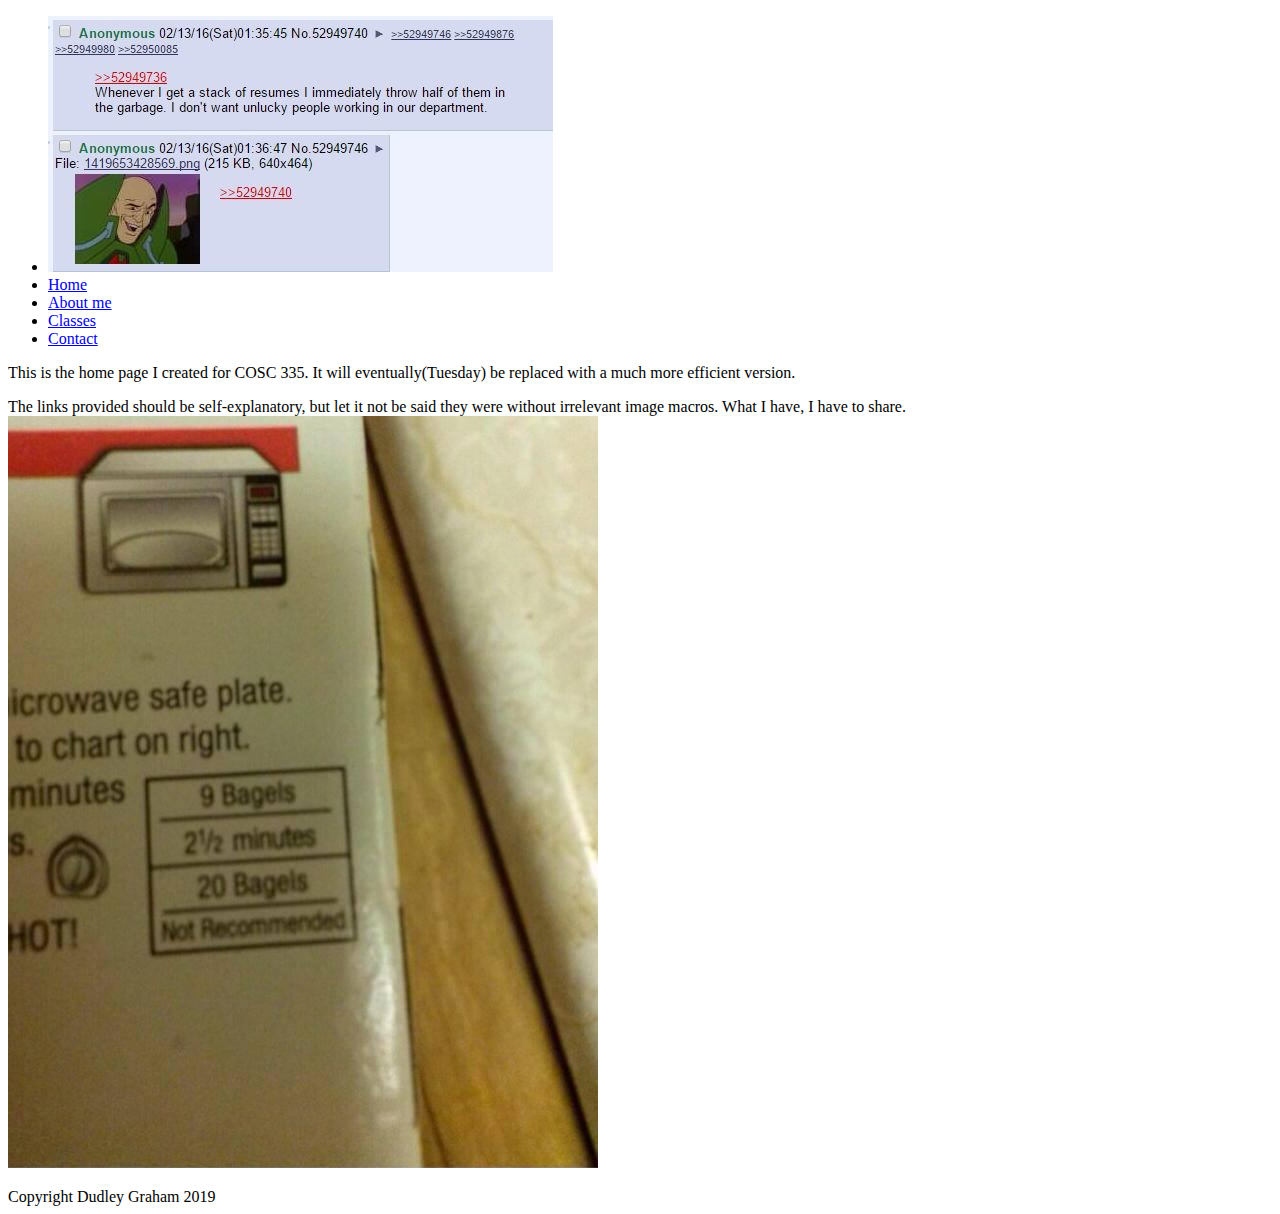
<file: Project1/index.html>
<!DOCTYPE html>
<html lang ="en">
    <head><title>Home</title></head>
    <body>
<header><meta charset ="utf-8"/>
    
    <nav>
        <ul>
<li>
    <a href="#"><img src="catch-22.jpg"/></a>
</li>
<li>
    <a href="#">Home</a>
</li>
<li>
<a href="aboutme.html">About me</a>
</li>
<li>
    <a href="classes.html">Classes</a>
</li>
<li>
    <a href="contact.html">Contact</a>
</li>
        </ul>
    </nav>
</header>

    <p>
        This is the home page I created for COSC 335. It will eventually(Tuesday) be replaced with a much more efficient version.
    </p>
    <p>
        The links provided should be self-explanatory, but let it not be said they were without irrelevant image macros.
        What I have, I have to share.
        
        <img src="20bagels.jpg"/>
    </p>
    <footer>Copyright Dudley Graham 2019</footer>
</body>

</html>
</file>
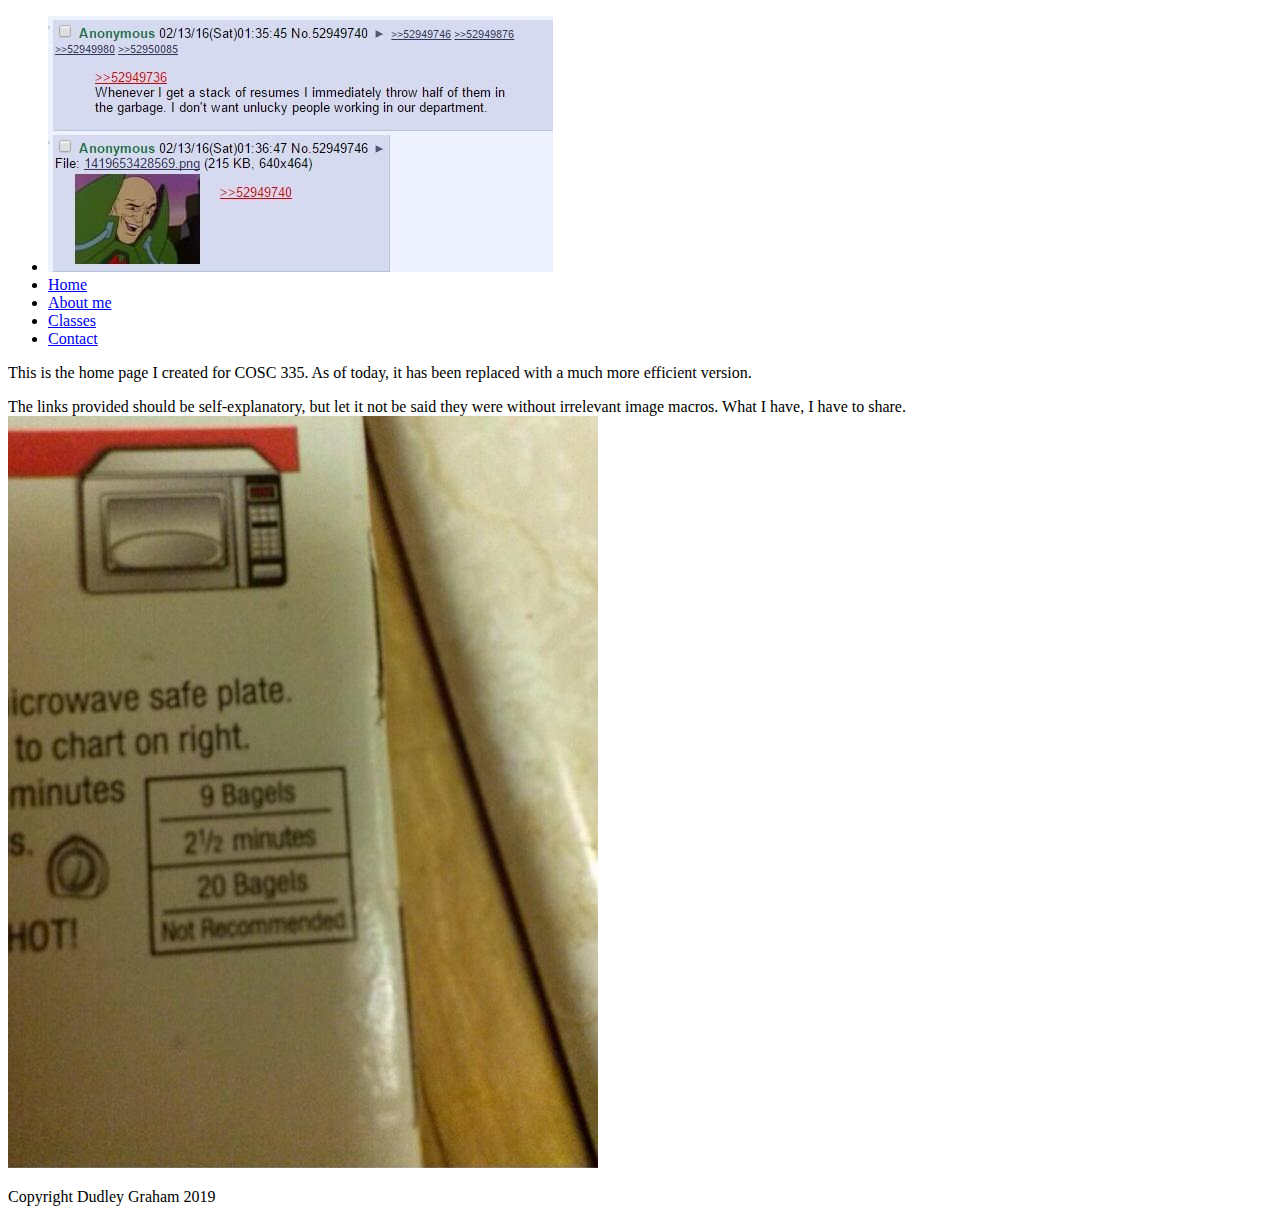
<file: Project2/index.html>
<!DOCTYPE html>
<html lang ="en">
    <head>
        <title>Home</title>
        <meta charset ="utf-8"/>
        <link rel="shortcut icon" href="favicon.ico">
    </head>
    <body>
<header>
    
    <nav>
        <ul>
<li>
    <a href="#"><img src="img/catch-22.jpg" alt="logo"/></a>
</li>
<li>
    <a href="#">Home</a>
</li>
<li>
<a href="aboutme/">About me</a>
</li>
<li>
    <a href="classes/">Classes</a>
</li>
<li>
    <a href="contact/">Contact</a>
</li>
        </ul>
    </nav>
</header>

    <p>
        This is the home page I created for COSC 335. As of today, it has been replaced with a much more efficient version.
    </p>
    <p>
        The links provided should be self-explanatory, but let it not be said they were without irrelevant image macros.
        What I have, I have to share.
        
        <img src="img/20bagels.jpg" alt="bagels"/>
    </p>
    <footer>Copyright Dudley Graham 2019</footer>
</body>

</html>
</file>
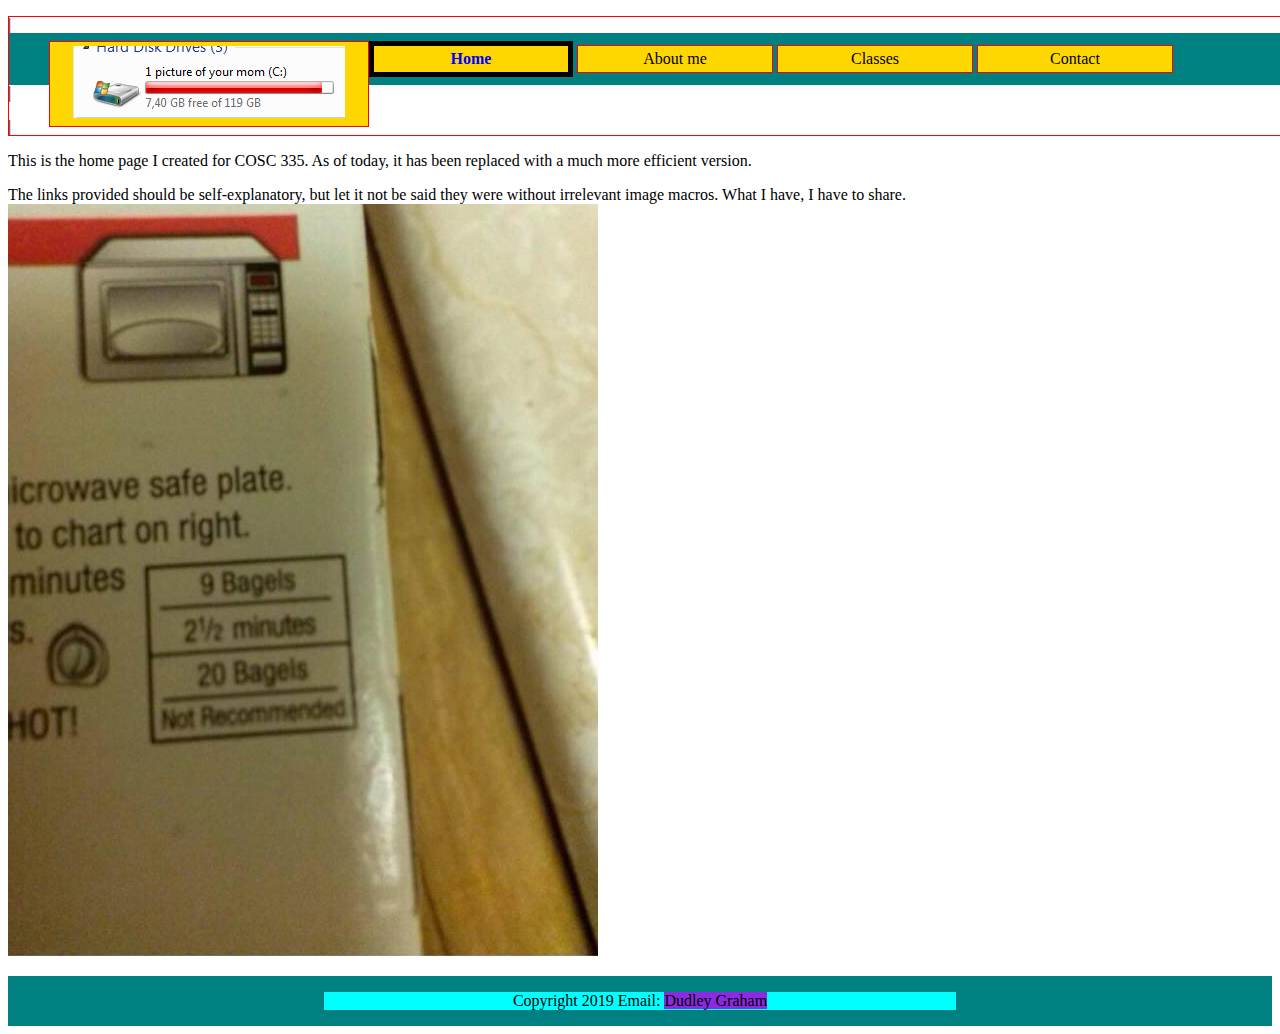
<file: Project3/index.html>
<!DOCTYPE html>
<html lang ="en">
    <head>
        <title>Home</title>
        <meta charset ="utf-8"/>
        <link rel="shortcut icon" href="favicon.ico">
        <link rel="stylesheet" href="css/css.css">
    </head>
    <body>
<header>
    <nav>
        <ul>
<li class="logo">
    <a href="#"><img src="img/mom.png" alt="logo"/></a>
</li>
<li class ="current">
    <a href="#">Home</a>
</li>
<li>
<a href="about_me/">About me</a>
</li>
<li>
    <a href="classes/">Classes</a>
</li>
<li>
    <a href="contact/">Contact</a>
</li>
        </ul>
    </nav>
</header>
<p> |</p>
<p> |</p>
<p> |</p>
<p> |</p>
    <p>
        This is the home page I created for COSC 335. As of today, it has been replaced with a much more efficient version.
    </p>
    <p>
        The links provided should be self-explanatory, but let it not be said they were without irrelevant image macros.
        What I have, I have to share.
        
        <img src="img/20bagels.jpg" alt="bagels"/>
    </p>
<footer><div>Copyright 2019 Email: <a href="mailto:grahamda@email.wofford.edu">Dudley Graham</a></div></footer>
</body>

</html>
</file>
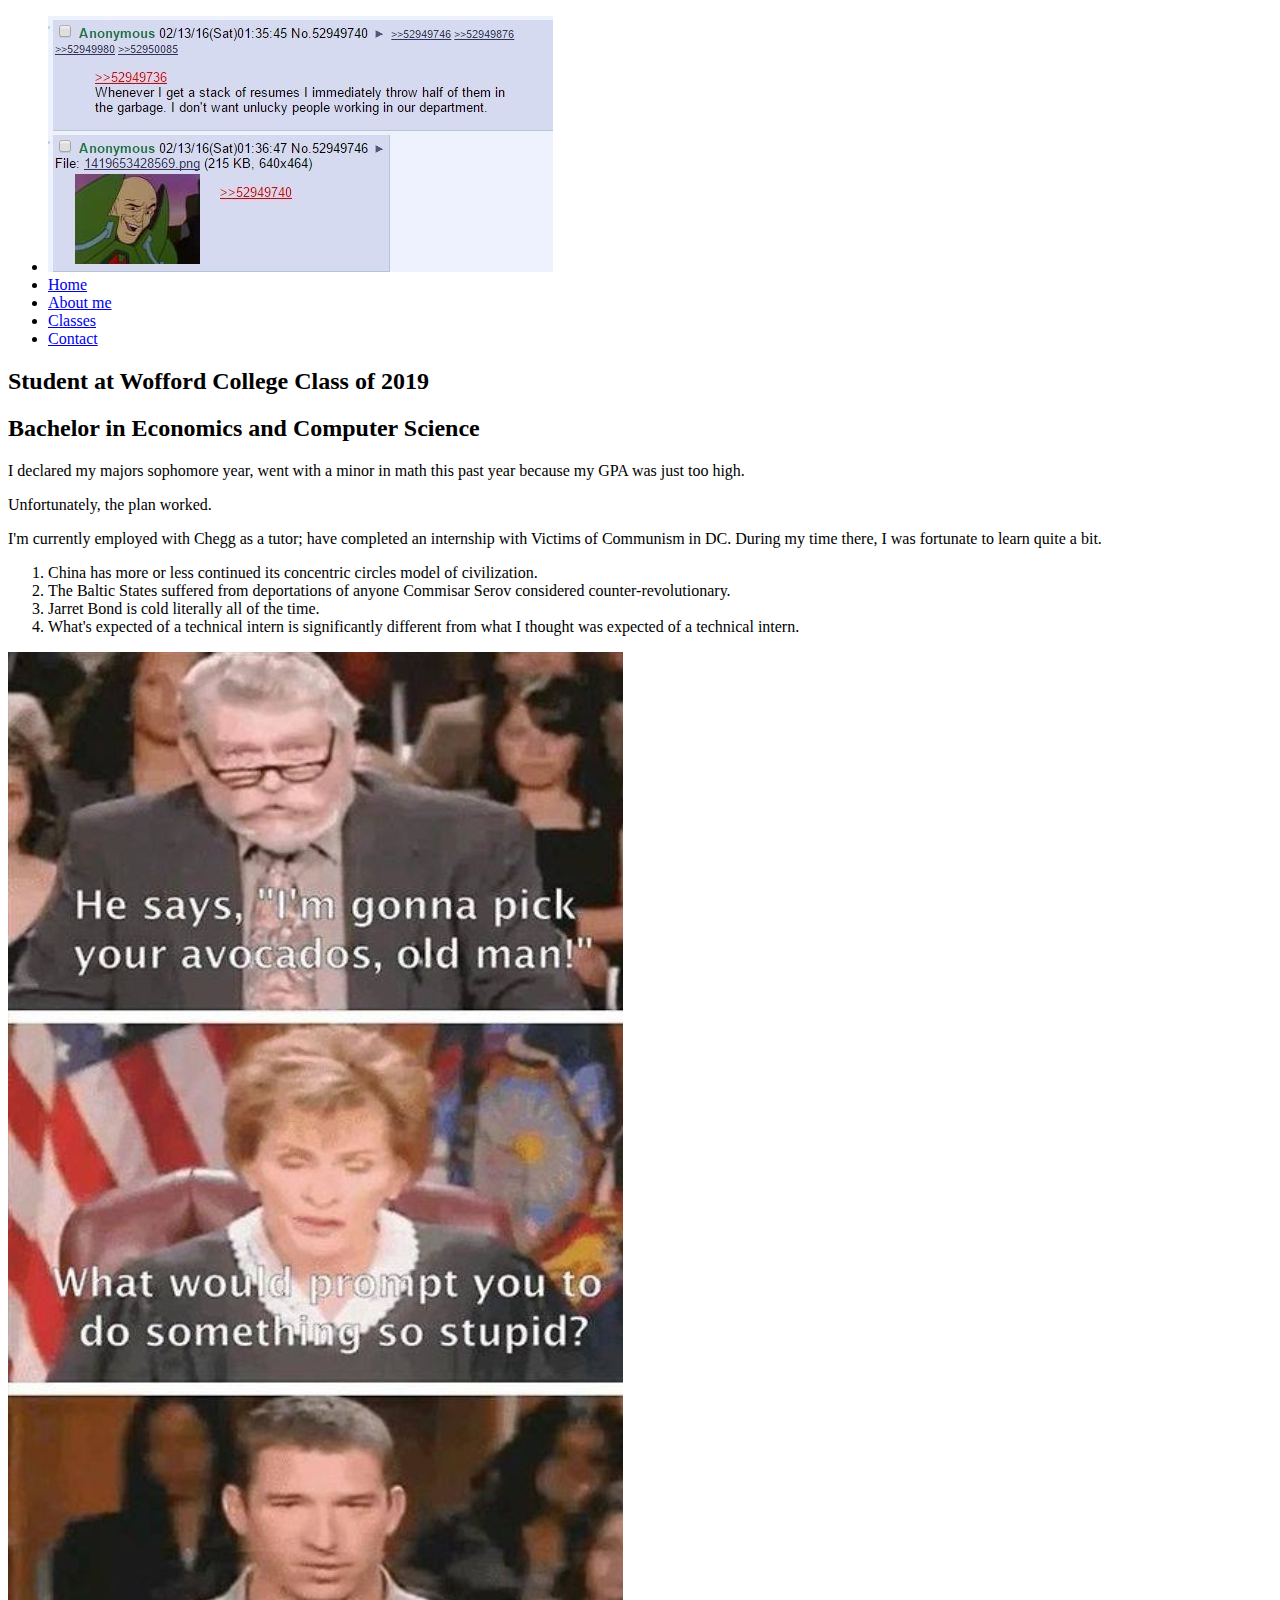
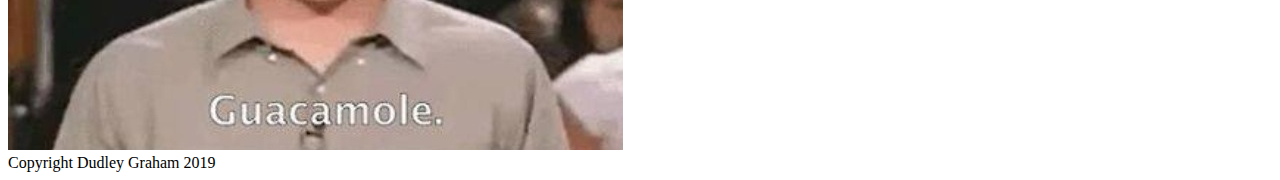
<file: Project2/aboutme/index.html>
<!DOCTYPE html>
<html lang="en">
        <head>
                <title>About me</title>
                <meta charset ="utf-8"/>
            <link rel="shortcut icon" href="../favicon.ico">
        </head>
        <body>
        <header>
            
            <nav>
                <ul>
        <li>
            <a href="../"><img src="../img/catch-22.jpg" alt="logo"/></a>
        </li>
        <li>
            <a href="../">Home</a>
        </li>
        <li>
        <a href="#">About me</a>
        </li>
        <li>
            <a href="../classes/">Classes</a>
        </li>
        <li>
            <a href="../contact/">Contact</a>
        </li>
                </ul>
            </nav>
        </header>
        <h2>Student at Wofford College Class of 2019</h2>
        <h2>Bachelor in Economics and Computer Science</h2>
        <p>I declared my majors sophomore year, went with a minor in math this past year because my GPA was just too high.</p>
        <p>Unfortunately, the plan worked.</p>
        <p>I'm currently employed with Chegg as a tutor; have completed an internship with Victims of Communism in DC.
            During my time there, I was fortunate to learn quite a bit.
        </p>
        <ol>
            <li>
                China has more or less continued its concentric circles model of civilization.
            </li>
            <li>
                The Baltic States suffered from deportations of anyone Commisar Serov considered counter-revolutionary.
            </li>
            <li>
                Jarret Bond is cold literally all of the time.
            </li>
            <li>
                What's expected of a technical intern is significantly different from what I thought was expected of a technical intern.
            </li>
        </ol>
        <img src="img/releasednocharge.jpg" alt="guacimg"/>
        </body>
        <footer>Copyright Dudley Graham 2019</footer>
</html>
</file>
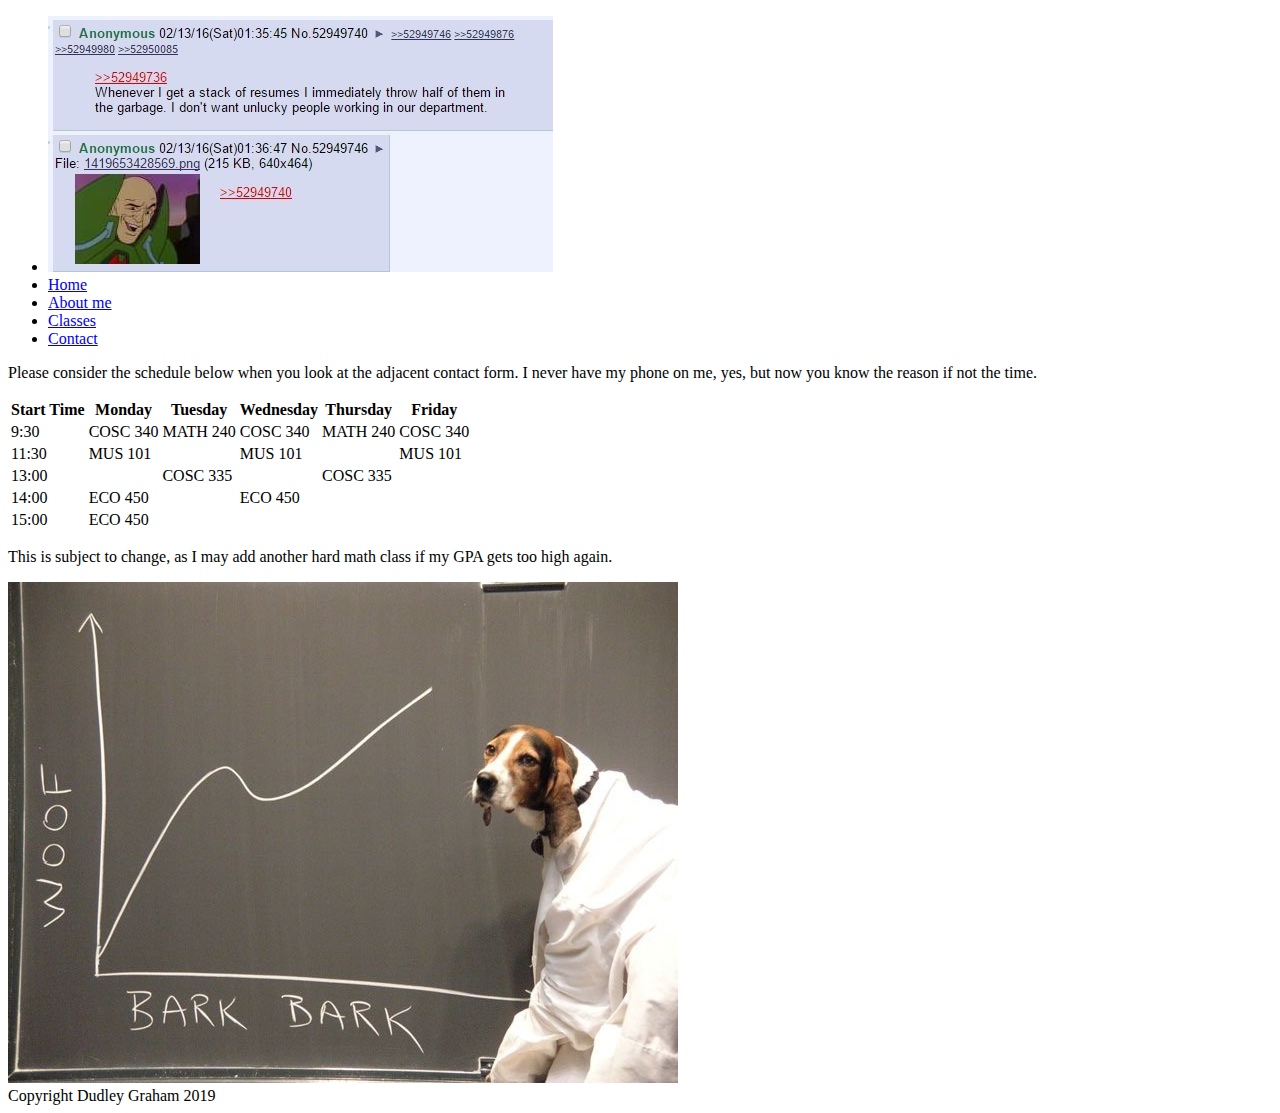
<file: Project2/classes/index.html>
<!DOCTYPE html>
<html lang="en">
        <head>
                <title>Classes</title>
                <meta charset ="utf-8"/>
            <link rel="shortcut icon" href="../favicon.ico">
        </head>
        <body>
        <header>
            
            <nav>
                <ul>
        <li>
            <a href="../"><img src="../img/catch-22.jpg" alt="logo"/></a>
        </li>
        <li>
            <a href="../">Home</a>
        </li>
        <li>
        <a href="../aboutme/">About me</a>
        </li>
        <li>
            <a href="#">Classes</a>
        </li>
        <li>
            <a href="../contact/">Contact</a>
        </li>
                </ul>
            </nav>
        </header>
        <p>
            Please consider the schedule below when you look at the adjacent contact form.
            I never have my phone on me, yes, but now you know the reason if not the time.
        </p>
        <table>
            <tr>
                <th>Start Time</th>
                <th>Monday</th>
                <th>Tuesday</th>
                <th>Wednesday</th>
                <th>Thursday</th>
                <th>Friday</th>
            </tr>
            <tr>
                    <td>9:30</td>
                    <td>COSC 340</td>
                    <td>MATH 240</td>
                    <td>COSC 340</td>
                    <td>MATH 240</td>
                    <td>COSC 340</td>                    
            </tr>
            <tr>
                    <td>11:30</td>
                    <td>MUS 101</td>
                    <td> </td>
                    <td>MUS 101</td>
                    <td> </td>
                    <td>MUS 101</td>
            </tr>
            <tr>
                <td>13:00</td>
                <td> </td>
                <td>COSC 335</td>
                <td> </td>
                <td>COSC 335</td>
                <td> </td>
            </tr>
            <tr>
                <td>14:00</td>
                <td>ECO 450</td>
                <td> </td>
                <td>ECO 450</td>
                <td> </td>
                <td> </td>
            </tr>
            <tr>
                <td>15:00</td>
                <td>ECO 450</td>
                <td> </td>
                <td> </td>
                <td> </td>
                <td> </td>
            </tr>
        </table>
        <p>This is subject to change, as I may add another hard math class if my GPA gets too high again.

        </p>
        <img src="img/lilly.jpg" alt="dr.lilly">
        <footer>Copyright Dudley Graham 2019</footer>
        </body>
</html>
</file>
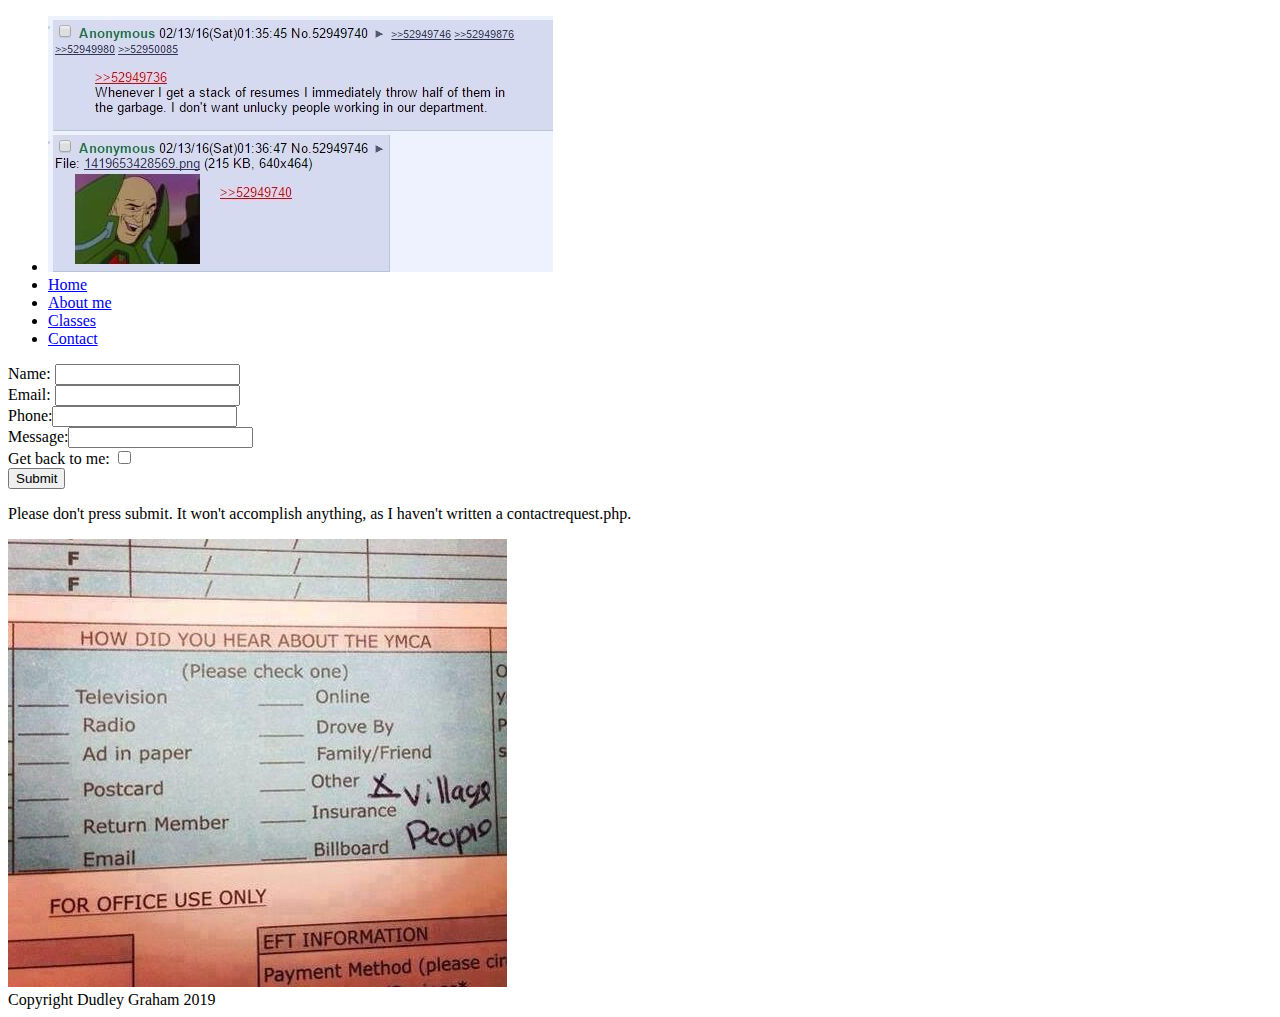
<file: Project2/contact/index.html>
<!DOCTYPE html>
<html lang="en">
        <head>
                <title>Contact</title>
                <meta charset ="utf-8"/>
            <link rel="shortcut icon" href="../favicon.ico">
        </head>
        <body>
        <header>
            
            <nav>
                <ul>
        <li>
             <a href="../"><img src="../img/catch-22.jpg" alt="logo"/></a>
        </li>
        <li>
            <a href="../">Home</a>
        </li>
        <li>
        <a href="../aboutme/">About me</a>
        </li>
        <li>
            <a href="../classes/">Classes</a>
        </li>
        <li>
            <a href="#">Contact</a>
        </li>
                </ul>
            </nav>
        </header>
        <form action="contactrequest.php" method="POST" >
            Name: <input type="text" name="Name"><br>
            Email: <input type="text" name="Email"><br>
            Phone:<input type="text" name="Phone"><br>
            Message:<input type="text" name="Message"><br>
            Get back to me: <input type="checkbox"><br>
            <input type="submit" value="Submit">
        </form>
        <p>
            Please don't press submit. It won't accomplish anything, as I haven't written a contactrequest.php.

        </p>
        <img src="img/ymca.jpg" alt="logo">
        <footer>Copyright Dudley Graham 2019</footer>
        </body>
        
</html>
</file>
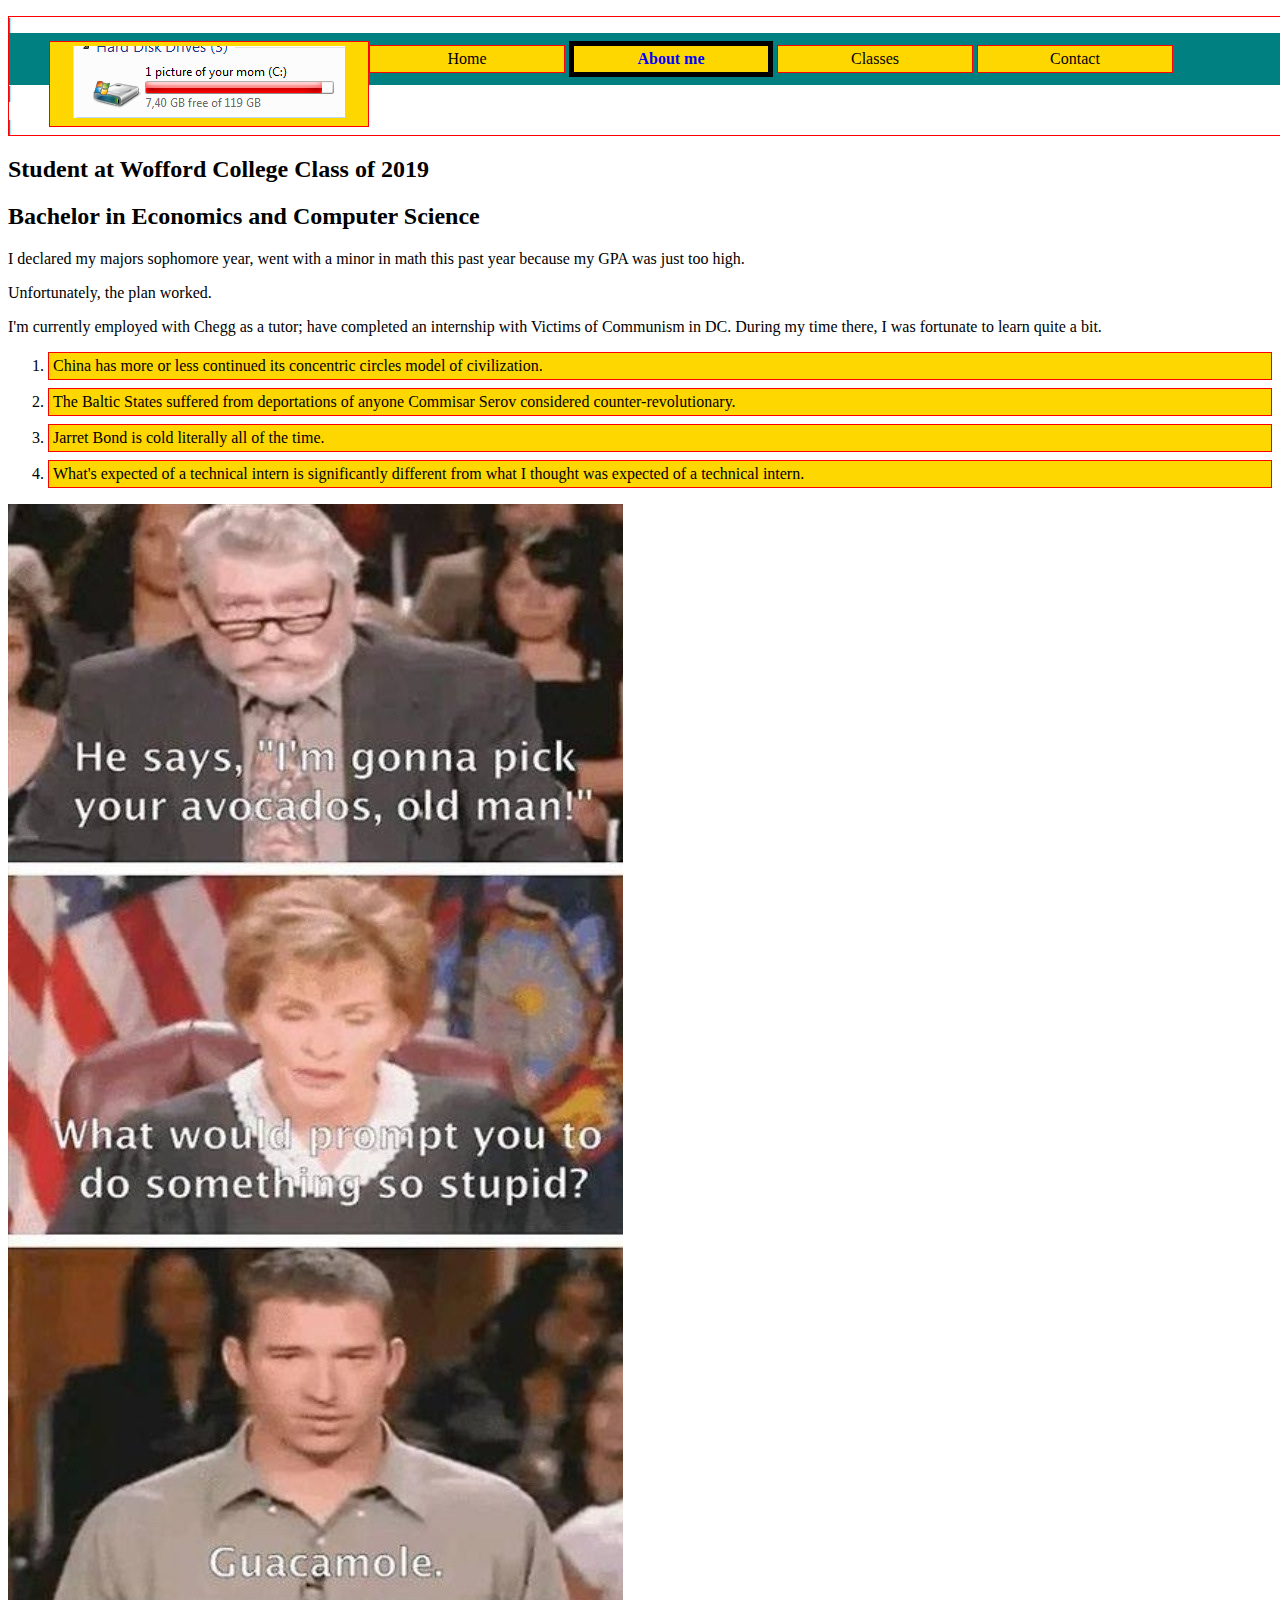
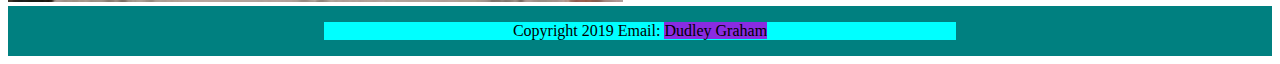
<file: Project3/about_me/index.html>
<!DOCTYPE html>
<html lang="en">
        <head>
                <title>About me</title>
                <meta charset ="utf-8"/>
            <link rel="shortcut icon" href="../favicon.ico">
            <link rel="stylesheet" href="../css/css.css">
        </head>
        <body>
        <header>
            
            <nav>
                <ul>
        <li class="logo">
            <a href="../"><img src="../img/mom.png" alt="logo"/></a>
        </li>
        <li>
            <a href="../">Home</a>
        </li>
        <li class="current">
        <a href="#">About me</a>
        </li>
        <li>
            <a href="../classes/">Classes</a>
        </li>
        <li>
            <a href="../contact/">Contact</a>
        </li>
                </ul>
            </nav>
        </header>
        <p> |</p>
        <p> |</p>
        <p> |</p>
        <p> |</p>
        <h2>Student at Wofford College Class of 2019</h2>
        <h2>Bachelor in Economics and Computer Science</h2>
        <p>I declared my majors sophomore year, went with a minor in math this past year because my GPA was just too high.</p>
        <p>Unfortunately, the plan worked.</p>
        <p>I'm currently employed with Chegg as a tutor; have completed an internship with Victims of Communism in DC.
            During my time there, I was fortunate to learn quite a bit.
        </p>
        <ol>
            <li>
                China has more or less continued its concentric circles model of civilization.
            </li>
            <li>
                The Baltic States suffered from deportations of anyone Commisar Serov considered counter-revolutionary.
            </li>
            <li>
                Jarret Bond is cold literally all of the time.
            </li>
            <li>
                What's expected of a technical intern is significantly different from what I thought was expected of a technical intern.
            </li>
        </ol>
        <img src="img/releasednocharge.jpg" alt="guacimg"/>

        <footer><div>Copyright 2019 Email: <a href="mailto:grahamda@email.wofford.edu">Dudley Graham</a></div></footer>
        </body>
</html>
</file>
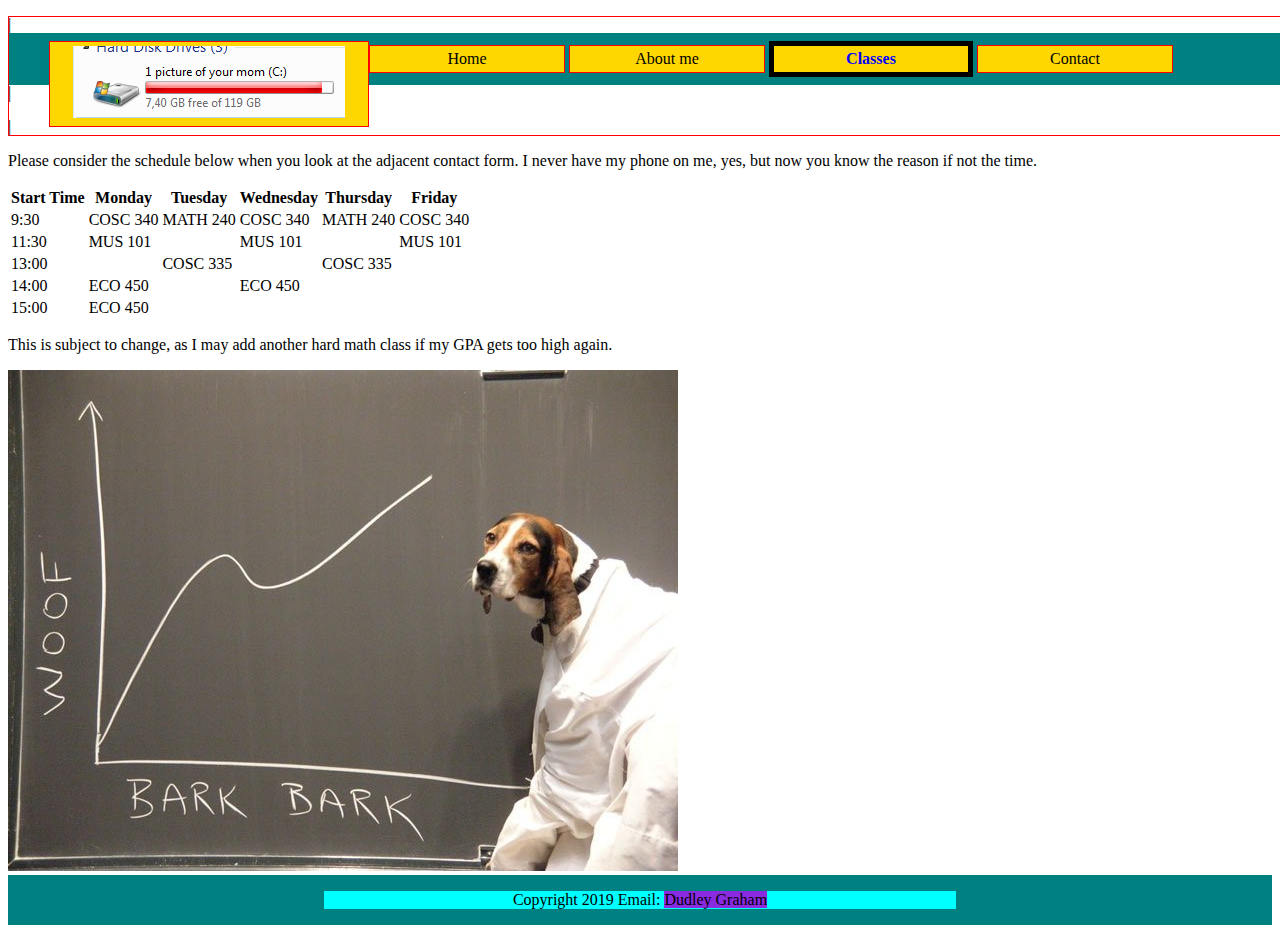
<file: Project3/classes/index.html>
<!DOCTYPE html>
<html lang="en">
        <head>
                <title>Classes</title>
                <meta charset ="utf-8"/>
            <link rel="shortcut icon" href="../favicon.ico">
            <link rel="stylesheet" href="../css/css.css">
        </head>
        <body>
        <header>
            
            <nav>
                <ul>
        <li class="logo">
            <a href="../"><img src="../img/mom.png" alt="logo"/></a>
        </li>
        <li>
            <a href="../">Home</a>
        </li>
        <li>
        <a href="../about_me/">About me</a>
        </li>
        <li class="current">
            <a href="#">Classes</a>
        </li>
        <li>
            <a href="../contact/">Contact</a>
        </li>
                </ul>
            </nav>
        </header>
        <p> |</p>
        <p> |</p>
        <p> |</p>
        <p> |</p>
        <p>
            Please consider the schedule below when you look at the adjacent contact form.
            I never have my phone on me, yes, but now you know the reason if not the time.
        </p>
        <table>
            <tr>
                <th>Start Time</th>
                <th>Monday</th>
                <th>Tuesday</th>
                <th>Wednesday</th>
                <th>Thursday</th>
                <th>Friday</th>
            </tr>
            <tr>
                    <td>9:30</td>
                    <td>COSC 340</td>
                    <td>MATH 240</td>
                    <td>COSC 340</td>
                    <td>MATH 240</td>
                    <td>COSC 340</td>                    
            </tr>
            <tr>
                    <td>11:30</td>
                    <td>MUS 101</td>
                    <td> </td>
                    <td>MUS 101</td>
                    <td> </td>
                    <td>MUS 101</td>
            </tr>
            <tr>
                <td>13:00</td>
                <td> </td>
                <td>COSC 335</td>
                <td> </td>
                <td>COSC 335</td>
                <td> </td>
            </tr>
            <tr>
                <td>14:00</td>
                <td>ECO 450</td>
                <td> </td>
                <td>ECO 450</td>
                <td> </td>
                <td> </td>
            </tr>
            <tr>
                <td>15:00</td>
                <td>ECO 450</td>
                <td> </td>
                <td> </td>
                <td> </td>
                <td> </td>
            </tr>
        </table>
        <p>This is subject to change, as I may add another hard math class if my GPA gets too high again.

        </p>
        <img src="img/lilly.jpg" alt="dr.lilly">
        <footer><div>Copyright 2019 Email: <a href="mailto:grahamda@email.wofford.edu">Dudley Graham</a></div></footer>
        </body>
</html>
</file>
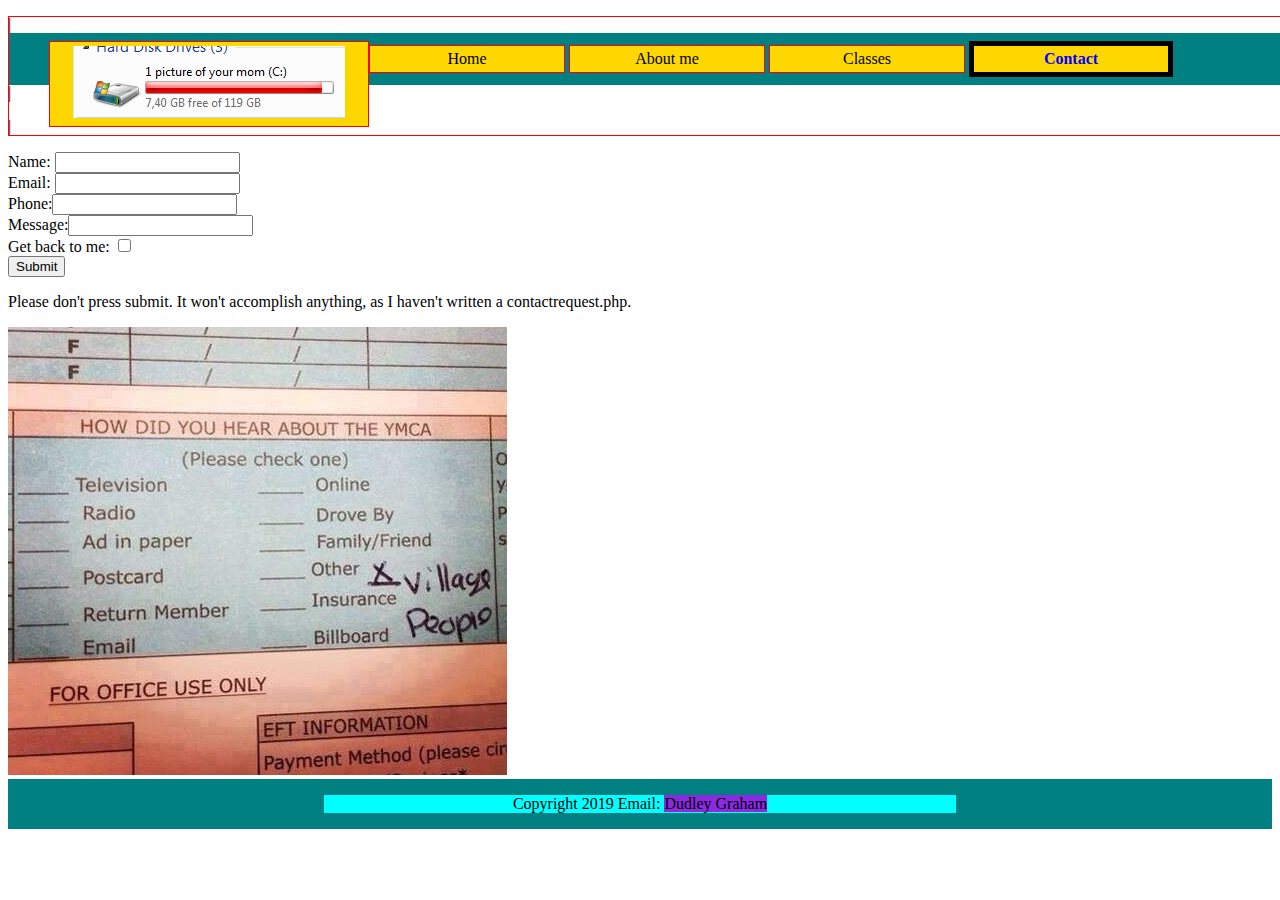
<file: Project3/contact/index.html>
<!DOCTYPE html>
<html lang="en">
        <head>
                <title>Contact</title>
                <meta charset ="utf-8"/>
            <link rel="shortcut icon" href="../favicon.ico">
            <link rel="stylesheet" href="../css/css.css">
        </head>
        <body>
        <header>
            
            <nav>
                <ul>
        <li class="logo">
             <a href="../"><img src="../img/mom.png" alt="logo"/></a>
        </li>
        <li>
            <a href="../">Home</a>
        </li>
        <li>
        <a href="../about_me/">About me</a>
        </li>
        <li>
            <a href="../classes/">Classes</a>
        </li>
        <li class = "current">
            <a href="#">Contact</a>
        </li>
                </ul>
            </nav>
        </header>
        <p> |</p>
        <p> |</p>
        <p> |</p>
        <p> |</p>
        <form action="contactrequest.php" method="POST" >
            Name: <input type="text" name="Name"><br>
            Email: <input type="text" name="Email"><br>
            Phone:<input type="text" name="Phone"><br>
            Message:<input type="text" name="Message"><br>
            Get back to me: <input type="checkbox"><br>
            <input type="submit" value="Submit">
        </form>
        <p>
            Please don't press submit. It won't accomplish anything, as I haven't written a contactrequest.php.

        </p>
        <img src="img/ymca.jpg" alt="logo">
        <footer><div>Copyright 2019 Email: <a href="mailto:grahamda@email.wofford.edu">Dudley Graham</a></div></footer>
        </body>
        
</html>
</file>
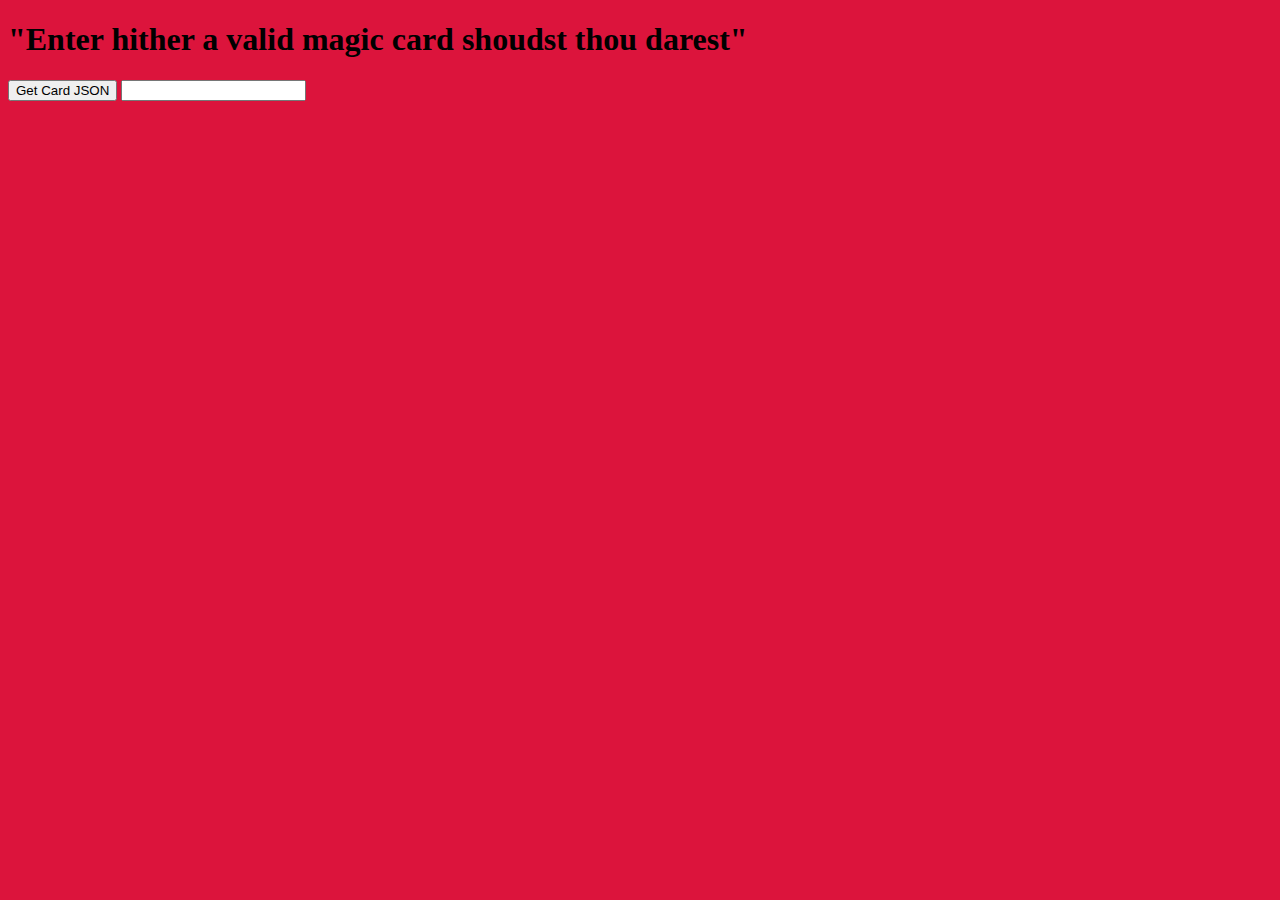
<file: magicsearch.html>
<!DOCTYPE html>
<html>
<head>
    <title>"MAGIC CARD SEARCH ENGINE"</title>
    <h1><strong>"Enter hither a valid magic card shoudst thou darest"</strong></h1>
<script src="https://ajax.googleapis.com/ajax/libs/jquery/3.3.1/jquery.min.js"></script>
<script>
$(document).ready(function(){
    $("button").click(function(){
        $.ajax({
          url: "http://127.0.0.1:5000/json/movie/" + $( "#titleq" ).val(),
          dataType: "jsonp",
          success: function( data ) {
              var items = [];
              $.each( data['Card_name'], function( key, val ) {
                items.push( "<li>" + val.name + "; " + val._text + "; " + val.manaCost + "</li>" );
              });
   
              $( "<ul/>", {
                "class": "my-new-list",
                html: items.join( "" )
              }).appendTo( "#jsonresult" );
          }
        });
    });
    $("button").click(function(){
        $.ajax({
          url: "http://127.0.0.1:5000/json/card/" + $( "#titleq" ).val(),
          dataType: "jsonp",
          success: function( data ) {
              var items = [];
              $.each( data['Card_name'], function( key, val ) {
                items.push( "<li>" + val.rarity + "; " + val.flavor + "; " + val.multiverseid + "</li>" );
              });

              $( "<ul/>", {
                "class": "my-new-list",
                html: items.join( "" )
              }).appendTo( "#jsonresult" );
          }
        });
    });
});
</script>
</head>
<body bgcolor="#DC143C">

<button>Get Card JSON</button>
<input type="text" id="titleq"></input>

<div id="jsonresult"></div>

</body>
</html>
</file>
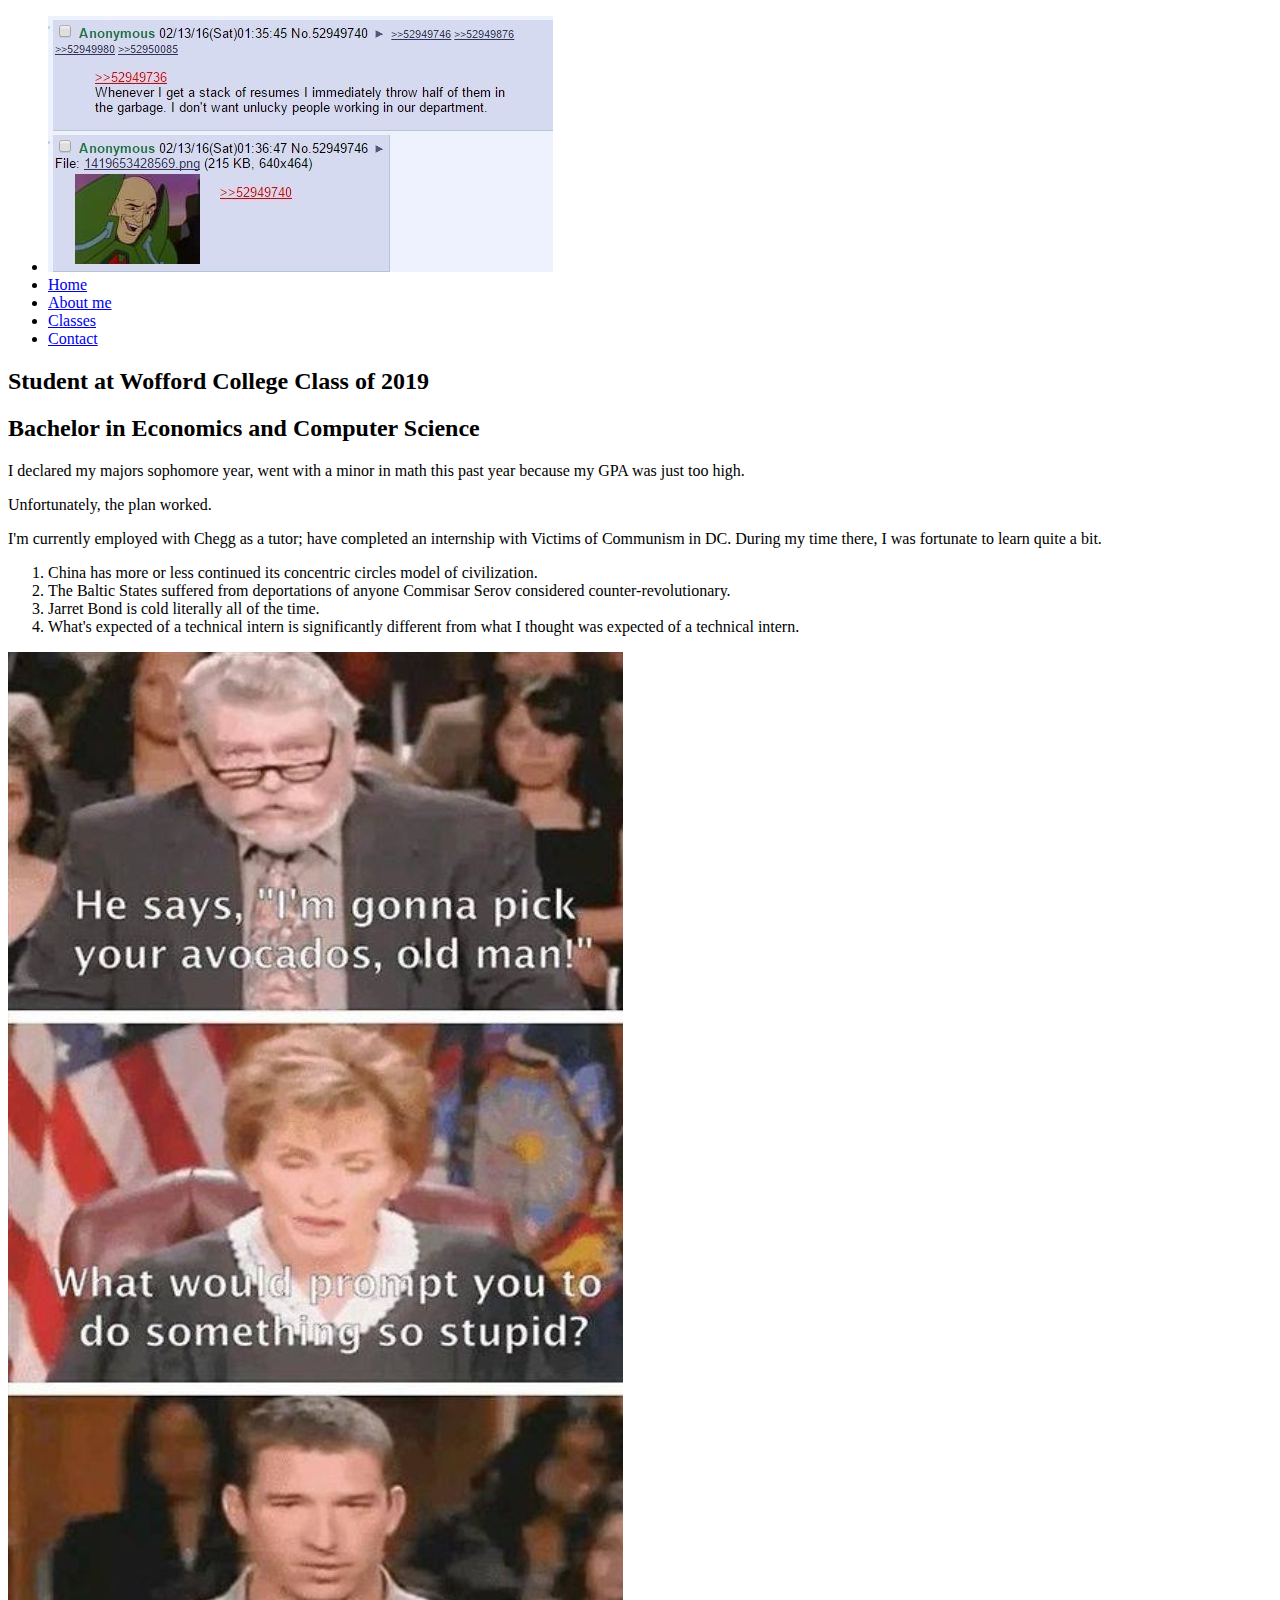
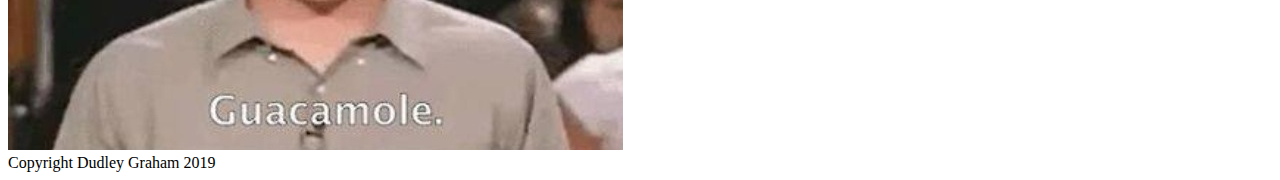
<file: Project1/aboutme.html>
<!DOCTYPE html>
<html lang="en">
        <head>
                <title>About me</title>
        </head>
        <body>
        <header><meta charset ="utf-8"/>
            
            <nav>
                <ul>
        <li>
            <a href="index.html"><img src="catch-22.jpg"/></a>
        </li>
        <li>
            <a href="index.html">Home</a>
        </li>
        <li>
        <a href="#">About me</a>
        </li>
        <li>
            <a href="classes.html">Classes</a>
        </li>
        <li>
            <a href="contact.html">Contact</a>
        </li>
                </ul>
            </nav>
        </header>
        <h2>Student at Wofford College Class of 2019</h2>
        <h2>Bachelor in Economics and Computer Science</h2>
        <p>I declared my majors sophomore year, went with a minor in math this past year because my GPA was just too high.</p>
        <p>Unfortunately, the plan worked.</p>
        <p>I'm currently employed with Chegg as a tutor; have completed an internship with Victims of Communism in DC.
            During my time there, I was fortunate to learn quite a bit.
        </p>
        <ol>
            <li>
                China has more or less continued its concentric circles model of civilization.
            </li>
            <li>
                The Baltic States suffered from deportations of anyone Commisar Serov considered counter-revolutionary.
            </li>
            <li>
                Jarret Bond is cold literally all of the time.
            </li>
            <li>
                What's expected of a technical intern is significantly different from what I thought was expected of a technical intern.
            </li>
        </ol>
        <img src="releasednocharge.jpg"/>
        </body>
        <footer>Copyright Dudley Graham 2019</footer>
</html>
</file>
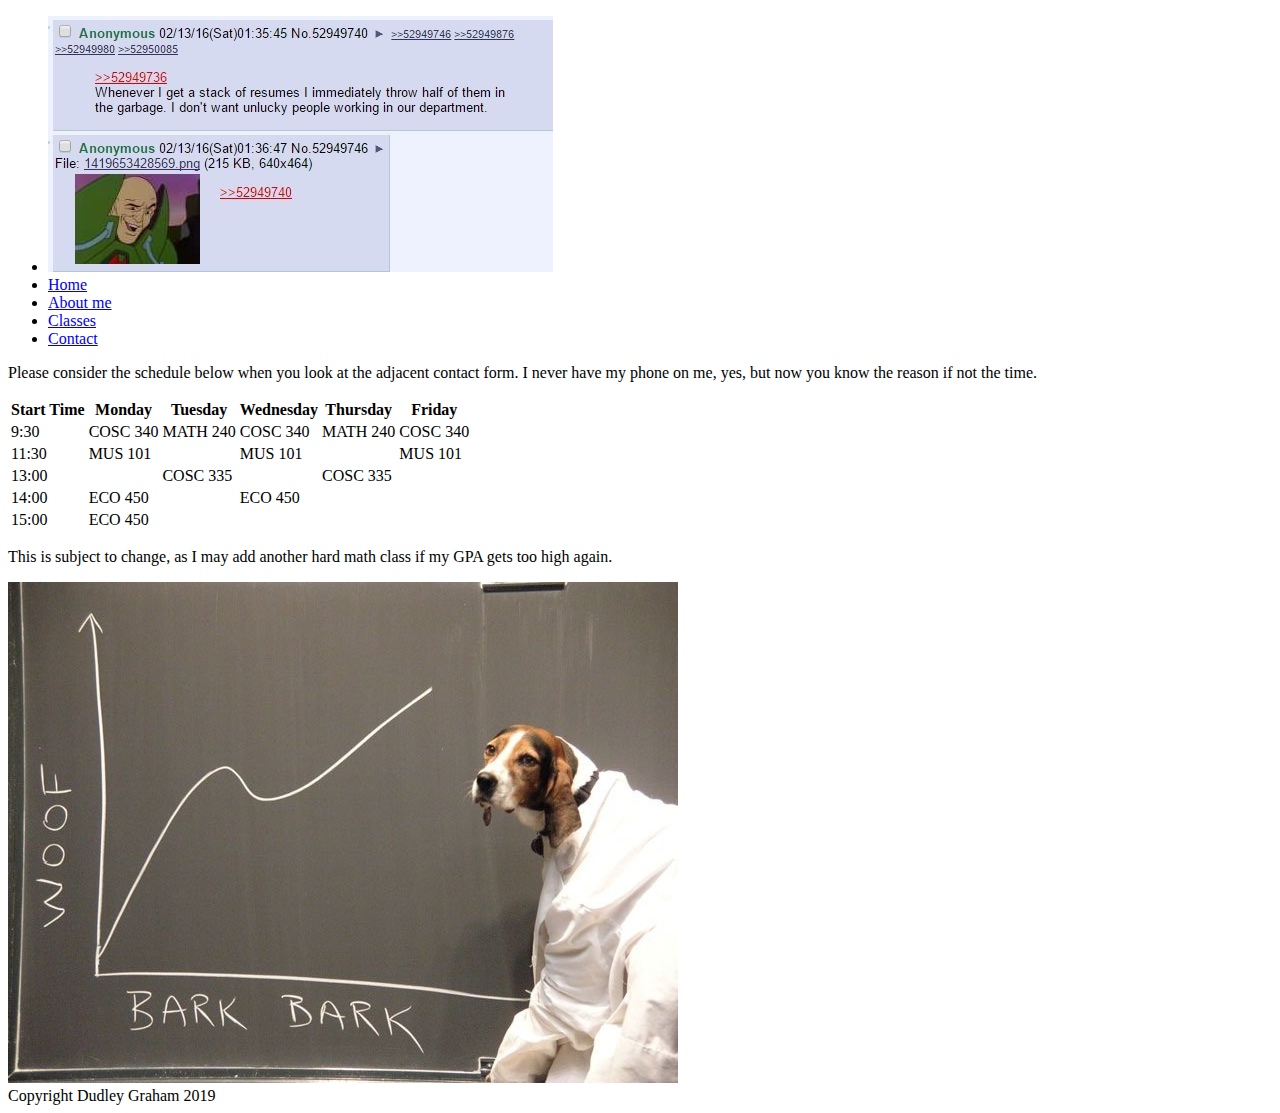
<file: Project1/classes.html>
<!DOCTYPE html>
<html lang="en">
        <head>
                <title>Classes</title>
        </head>
        <body>
        <header><meta charset ="utf-8"/>
            
            <nav>
                <ul>
        <li>
            <a href="index.html"><img src="catch-22.jpg"/></a>
        </li>
        <li>
            <a href="index.html">Home</a>
        </li>
        <li>
        <a href="aboutme.html">About me</a>
        </li>
        <li>
            <a href="#">Classes</a>
        </li>
        <li>
            <a href="contact.html">Contact</a>
        </li>
                </ul>
            </nav>
        </header>
        <p>
            Please consider the schedule below when you look at the adjacent contact form.
            I never have my phone on me, yes, but now you know the reason if not the time.
        </p>
        <table>
            <tr>
                <th>Start Time</th>
                <th>Monday</th>
                <th>Tuesday</th>
                <th>Wednesday</th>
                <th>Thursday</th>
                <th>Friday</th>
            </tr>
            <tr>
                    <td>9:30</td>
                    <td>COSC 340</td>
                    <td>MATH 240</td>
                    <td>COSC 340</td>
                    <td>MATH 240</td>
                    <td>COSC 340</td>                    
            </tr>
            <tr>
                    <td>11:30</td>
                    <td>MUS 101</td>
                    <td> </td>
                    <td>MUS 101</td>
                    <td> </td>
                    <td>MUS 101</td>
            </tr>
            <tr>
                <td>13:00</td>
                <td> </td>
                <td>COSC 335</td>
                <td> </td>
                <td>COSC 335</td>
                <td> </td>
            </tr>
            <tr>
                <td>14:00</td>
                <td>ECO 450</td>
                <td> </td>
                <td>ECO 450</td>
                <td> </td>
                <td> </td>
            </tr>
            <tr>
                <td>15:00</td>
                <td>ECO 450</td>
                <td> </td>
                <td> </td>
                <td> </td>
                <td> </td>
            </tr>
        </table>
        <p>This is subject to change, as I may add another hard math class if my GPA gets too high again.

        </p>
        <img src="lilly.jpg">
        <footer>Copyright Dudley Graham 2019</footer>
        </body>
</html>
</file>
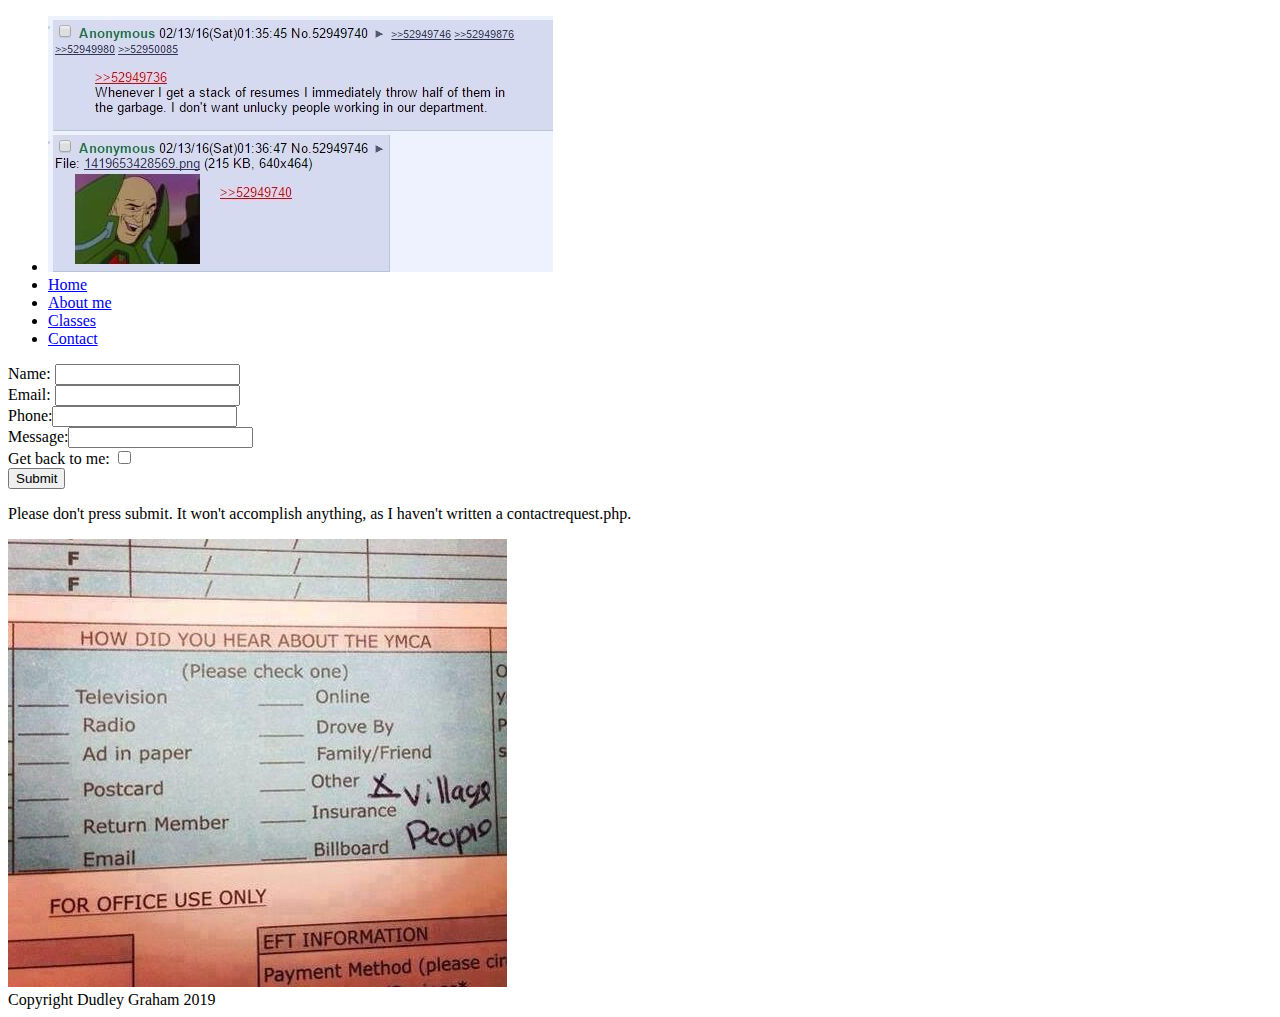
<file: Project1/contact.html>
<!DOCTYPE html>
<html lang="en">
        <head>
                <title>Contact</title>
        </head>
        <body>
        <header><meta charset ="utf-8"/>
            
            <nav>
                <ul>
        <li>
             <a href="index.html"><img src="catch-22.jpg"/></a>
        </li>
        <li>
            <a href="index.html">Home</a>
        </li>
        <li>
        <a href="aboutme.html">About me</a>
        </li>
        <li>
            <a href="classes.html">Classes</a>
        </li>
        <li>
            <a href="#">Contact</a>
        </li>
                </ul>
            </nav>
        </header>
        <form action="contactrequest.php" method="POST" >
            Name: <input type="text" name="Name"><br>
            Email: <input type="text" name="Email"><br>
            Phone:<input type="text" name="Phone"><br>
            Message:<input type="text" name="Message"><br>
            Get back to me: <input type="checkbox"><br>
            <input type="submit" value="Submit">
        </form>
        <p>
            Please don't press submit. It won't accomplish anything, as I haven't written a contactrequest.php.

        </p>
        <img src="ymca.jpg">
        <footer>Copyright Dudley Graham 2019</footer>
        </body>
        
</html>
</file>
<file: Project3/css/css.css>
.logo{
    float: left;
    width: 25%;
}
.current{
    border: thick solid black;
}
li {
    background-color: gold;
    padding: 4px;
    border: thin solid red;
    margin: 0.5em 0;
    
  }
nav li{
    display: inline-block;
    width: 15%;
    text-align: center;
}
  
  header {
    border: thin solid red;
      position:fixed;
      width:100%;
  }


  header > img {  /* LOGO */
    float: left;
    width: 25%;
    margin: 0 10px 0 0;
    padding: 0;
  }
  
  ul {
    background-color: teal;
  }
  
  a:hover,
  a:visited,
  a:link,
  a:focus {
    color: black;
    text-decoration: none;
  }
  
  
  a[href="#"] {
    color: blue;
    font-weight: bold;
  }
  
  footer {
    background-color: teal;
    padding: 1em 0 1em 0;

  }
  footer a{
      background-color:blueviolet;
  }
  footer div {
    background-color: aqua;
    width: 50%;
    margin: 0 auto;
    text-align: center;
  }
</file>
